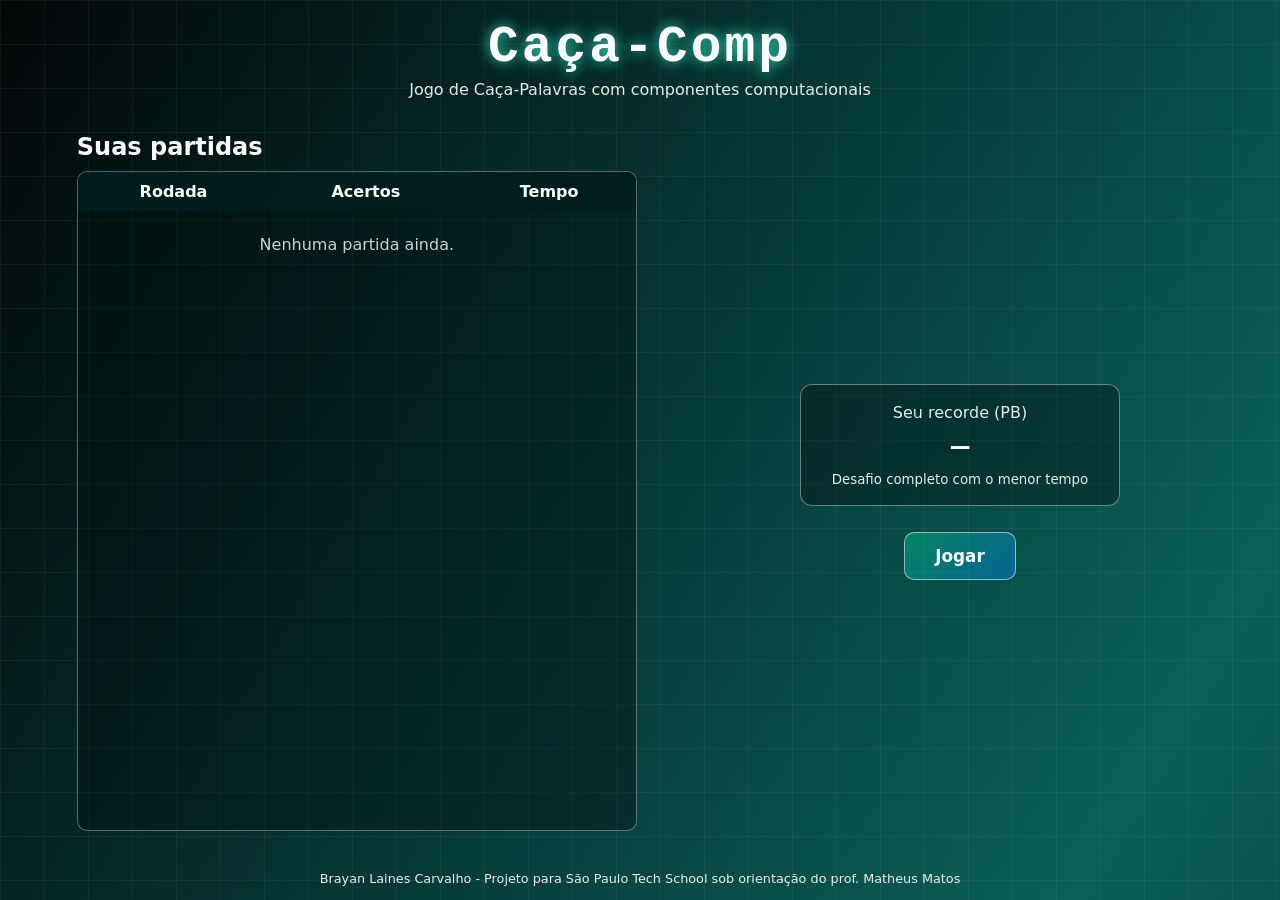
<file: index.html>
<!DOCTYPE html>
<html lang="pt-BR">
<head>
<meta charset="UTF-8">
<meta name="viewport" content="width=device-width, initial-scale=1">
<title>Caça-Comp</title>
<link rel="stylesheet" href="style.css">
</head>
<body class="menu-pg" data-pagina="menu">
<header class="topo">
  <h1>Caça-Comp</h1>
  <p class="sub">Jogo de Caça-Palavras com componentes computacionais</p>
</header>
<main class="menu">
  <section class="historico">
    <h2>Suas partidas</h2>
    <div class="rolagem">
      <table>
        <thead><tr><th>Rodada</th><th>Acertos</th><th>Tempo</th></tr></thead>
        <tbody id="corpo"></tbody>
      </table>
    </div>
  </section>
  <aside class="lateral">
    <div class="pb">
      <span>Seu recorde (PB)</span>
      <strong id="pb">—</strong>
      <small>Desafio completo com o menor tempo</small>
    </div>
    <a class="btn" href="jogo.html">Jogar</a>
  </aside>
</main>
<footer>Brayan Laines Carvalho - Projeto para São Paulo Tech School sob orientação do prof. Matheus Matos</footer>
<script src="script.js"></script>
</body>
</html>
</file>
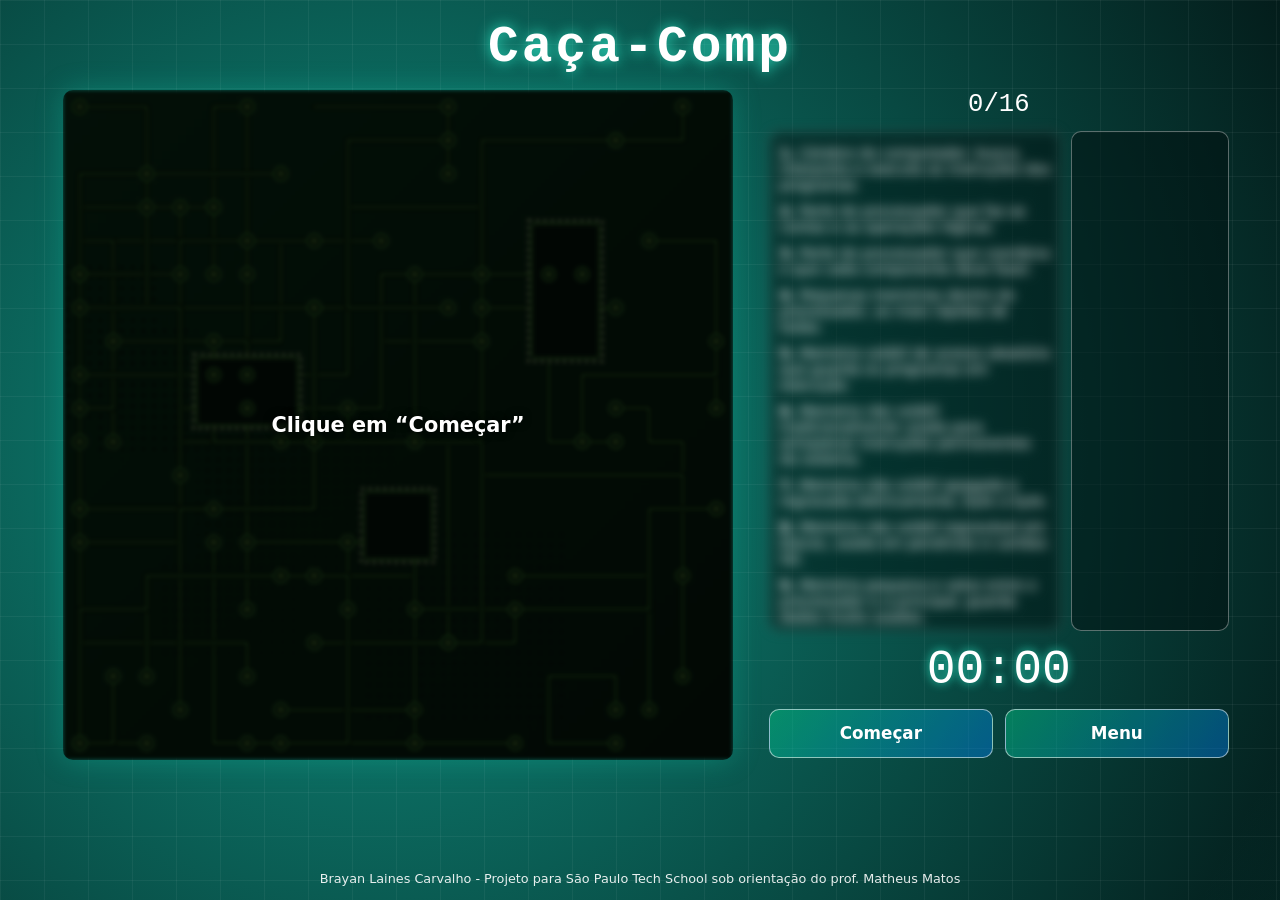
<file: jogo.html>
<!DOCTYPE html>
<html lang="pt-BR">
<head>
<meta charset="UTF-8">
<meta name="viewport" content="width=device-width, initial-scale=1">
<title>Caça-Comp — Jogo</title>
<link rel="stylesheet" href="style.css">
</head>
<body class="jogo-pg" data-pagina="jogo">
<header class="topo"><h1>Caça-Comp</h1></header>
<main class="jogo">
  <section class="col-tab">
    <div id="tabuleiro" class="tabuleiro coberto">
      <div class="celulas" id="celulas"></div>
      <div class="capa" id="capa"></div>
    </div>
    <div id="aviso" class="aviso"></div>
  </section>
  <aside class="painel">
    <div class="fracao" id="fracao">0/16</div>
    <div class="listas">
      <ol id="dicas" class="dicas"></ol>
      <ul id="achadas" class="achadas"></ul>
    </div>
    <div class="cron" id="cron">00:00</div>
    <div class="botoes">
      <button class="btn" id="btn-jogo">Começar</button>
      <button class="btn" id="btn-sair">Menu</button>
    </div>
  </aside>
</main>
<footer>Brayan Laines Carvalho - Projeto para São Paulo Tech School sob orientação do prof. Matheus Matos</footer>
<script src="dicas.js"></script>
<script src="script.js"></script>
</body>
</html>
</file>
<file: style.css>
* {
    box-sizing: border-box;
    margin: 0;
    padding: 0
}

body {
    min-height: 100vh;
    display: flex;
    flex-direction: column;
    color: #fff;
    font-family: 'Segoe UI', system-ui, Roboto, Arial, sans-serif;
    overflow-x: hidden;
    position: relative
}

body::before {
    content: "";
    position: fixed;
    inset: 0;
    pointer-events: none;
    z-index: 0;
    background-image: linear-gradient(rgba(255, 255, 255, .05) 1px, transparent 1px), linear-gradient(90deg, rgba(255, 255, 255, .05) 1px, transparent 1px);
    background-size: 44px 44px
}

body>* {
    position: relative;
    z-index: 1
}

.menu-pg {
    background: linear-gradient(120deg, #010707 0%, #0a5f58 22%, #020c0c 45%, #0e8f80 70%, #010707 100%);
    background-size: 400% 400%;
    animation: fluxo 70s ease-in-out infinite
}

.jogo-pg {
    background: radial-gradient(circle at 15% 25%, #0f8f80 0, transparent 45%), radial-gradient(circle at 85% 75%, #0b6f68 0, transparent 42%), radial-gradient(circle at 55% 115%, #13a58f 0, transparent 35%), #020c0c;
    background-size: 200% 200%;
    animation: fluxo 70s ease-in-out infinite
}

@keyframes fluxo {

    0%,
    100% {
        background-position: 35% 35%
    }

    50% {
        background-position: 65% 65%
    }
}

h1,
.cron,
.fracao {
    font-family: Consolas, 'Courier New', monospace
}

.topo {
    text-align: center;
    padding: 18px 16px 8px
}

h1 {
    font-size: clamp(2rem, 5vw, 3.2rem);
    letter-spacing: .06em;
    text-shadow: 0 0 14px #2de0c0
}

.sub {
    opacity: .9;
    margin-top: 4px
}

footer {
    text-align: center;
    font-size: .8rem;
    padding: 14px 12px;
    opacity: .9
}

/* botões */
.btn {
    position: relative;
    overflow: hidden;
    display: inline-block;
    text-align: center;
    text-decoration: none;
    cursor: pointer;
    color: #fff;
    font-family: inherit;
    font-weight: 600;
    font-size: 1.05rem;
    padding: .8em 1.8em;
    border-radius: 10px;
    border: 1px solid rgba(255, 255, 255, .55);
    background: linear-gradient(135deg, rgba(0, 220, 140, .4), rgba(0, 130, 255, .4));
    transition: transform .3s, box-shadow .3s
}

.btn::after {
    content: "";
    position: absolute;
    top: 0;
    left: -120%;
    width: 55%;
    height: 100%;
    background: linear-gradient(100deg, transparent, rgba(255, 255, 255, .5), transparent);
    transform: skewX(-20deg);
    transition: left 1s
}

.btn:hover {
    transform: translateY(-2px);
    box-shadow: 0 0 10px rgba(77, 240, 255, .6)
}

.btn:hover::after {
    left: 140%
}

.btn:active {
    transform: scale(.97)
}

.btn:disabled {
    opacity: .5;
    cursor: default;
    animation: none;
    transform: none;
    box-shadow: none
}

.btn:focus-visible {
    outline: 3px solid #fff;
    outline-offset: 3px
}

@keyframes pulso {

    0%,
    100% {
        box-shadow: 0 0 4px rgba(77, 240, 255, .35)
    }

    50% {
        box-shadow: 0 0 16px rgba(77, 240, 255, .8)
    }
}

@media(prefers-reduced-motion:reduce) {

    body,
    .btn,
    .btn::after {
        animation: none !important
    }

    .btn,
    .btn::after {
        transition: none !important
    }
}

/* menu */
.menu {
    flex: 1;
    display: grid;
    grid-template-columns: 1fr 1fr;
    padding: 2vw 0
}

.historico {
    display: flex;
    flex-direction: column;
    min-height: 0;
    justify-self: start;
    margin-left: 6vw;
    width: min(560px, calc(100% - 6vw))
}

.historico h2 {
    margin-bottom: 10px
}

.rolagem {
    flex: 1;
    min-height: 0;
    overflow: auto;
    border: 1px solid rgba(255, 255, 255, .35);
    border-radius: 10px;
    background: rgba(0, 15, 15, .4)
}

table {
    width: 100%;
    border-collapse: collapse
}

th,
td {
    padding: 10px 14px;
    text-align: center
}

th {
    position: sticky;
    top: 0;
    background: rgba(2, 30, 30, .95)
}

tbody tr:nth-child(even) {
    background: rgba(255, 255, 255, .07)
}

.vazio {
    opacity: .8;
    padding: 24px
}

.lateral {
    width: 320px;
    justify-self: center;
    align-self: center;
    display: flex;
    flex-direction: column;
    align-items: center;
    gap: 26px
}

.pb {
    width: 100%;
    text-align: center;
    padding: 18px;
    border: 1px solid rgba(255, 255, 255, .4);
    border-radius: 12px;
    background: rgba(0, 15, 15, .4)
}

.pb span,
.pb small {
    display: block;
    opacity: .9
}

.pb strong {
    display: block;
    font-size: 1.9rem;
    margin: 8px 0;
    font-family: Consolas, 'Courier New', monospace
}

/* jogo */
.jogo {
    flex: 1;
    display: flex;
    align-items: flex-start;
    gap: 24px;
    padding: 6px 4vw
}

.col-tab {
    flex: 1;
    display: flex;
    flex-direction: column;
    align-items: center
}

.tabuleiro {
    --cel: clamp(16px, min(calc((100vh - 230px)/20), calc((100vw - 40px)/20)), 34px);
    position: relative;
    width: calc(var(--cel)*20);
    height: calc(var(--cel)*20);
    border-radius: 10px;
    overflow: hidden;
    box-shadow: 0 0 28px rgba(20, 200, 170, .3)
}

.placa {
    position: absolute;
    inset: 0;
    width: 100%;
    height: 100%;
    transition: filter .3s
}

.coberto .placa {
    filter: blur(2px) brightness(.75)
}

.celulas {
    position: absolute;
    inset: 0;
    display: grid;
    grid-template-columns: repeat(20, 1fr);
    grid-template-rows: repeat(20, 1fr);
    transition: opacity .25s
}

.coberto .celulas {
    opacity: 0;
    pointer-events: none
}

.c {
    display: flex;
    align-items: center;
    justify-content: center;
    font-weight: 700;
    font-size: calc(var(--cel)*.58);
    color: #fff;
    text-shadow: 0 0 3px #000, 0 1px 2px #000;
    cursor: pointer;
    user-select: none;
    border-radius: 6px
}

.c:hover {
    background: rgba(255, 255, 255, .18)
}

.c.ach,
.c.ach:hover {
    background: rgba(45, 255, 110, .22)
}

.c.sel {
    box-shadow: inset 0 0 0 2px #29a8ff, 0 0 6px #29a8ff
}

.c.piscar {
    animation: piscar .4s 3
}

@keyframes piscar {
    50% {
        background: #2dff6e;
        color: #003d12;
        text-shadow: none
    }
}

.capa {
    position: absolute;
    inset: 0;
    display: flex;
    align-items: center;
    justify-content: center;
    font-size: 1.3rem;
    font-weight: 600;
    text-shadow: 0 0 8px #000;
    pointer-events: none
}

.aviso {
    min-height: 2.2rem;
    margin-top: 8px;
    font-size: 1.4rem;
    font-weight: 700;
    opacity: 0;
    text-shadow: 0 0 10px #2dff6e
}

.painel {
    width: min(460px, 42vw);
    display: flex;
    flex-direction: column;
    gap: 12px;
    margin-left: auto
}

.fracao {
    font-size: 1.6rem;
    text-align: center
}

.listas {
    display: flex;
    gap: 10px
}

.dicas,
.achadas {
    list-style: none;
    max-height: calc(100vh - 400px);
    min-height: 180px;
    overflow: auto;
    padding: 8px 10px;
    border: 1px solid rgba(255, 255, 255, .35);
    border-radius: 10px;
    background: rgba(0, 15, 15, .5);
    font-size: .88rem
}

.dicas {
    flex: 2;
    transition: filter .3s
}

.dicas.ofusc {
    filter: blur(6px);
    user-select: none
}

.dicas li {
    padding: 5px 0;
    transition: opacity .5s
}

.dicas li.achada {
    opacity: .3
}

.dicas .erro {
    color: #ffd37a
}

.achadas {
    flex: 1;
    min-width: 120px
}

.achadas li {
    padding: 5px 0;
    font-weight: 600
}

.cron {
    font-size: 3rem;
    text-align: center;
    font-variant-numeric: tabular-nums;
    text-shadow: 0 0 10px #2de0c0
}

.botoes {
    display: flex;
    gap: 12px;
    justify-content: center
}

.botoes .btn {
    flex: 1;
    padding: .8em .6em
}

/* modal */
.modal {
    position: fixed;
    inset: 0;
    z-index: 10;
    display: flex;
    align-items: center;
    justify-content: center;
    background: rgba(0, 0, 0, .6)
}

.caixa {
    width: min(400px, 90vw);
    padding: 26px;
    text-align: center;
    border-radius: 14px;
    border: 1px solid rgba(255, 255, 255, .5);
    background: rgba(2, 18, 18, .95)
}

.caixa p {
    margin: 12px 0 20px
}

.acoes {
    display: flex;
    gap: 12px;
    justify-content: center;
    flex-wrap: wrap
}

@media(min-width:851px) {
    .menu-pg {
        height: 100vh
    }

    .menu {
        min-height: 0;
        grid-template-rows: minmax(0, 1fr)
    }
}

@media(max-width:850px) {
    .rolagem {
        flex: none;
        max-height: 60vh
    }

    .menu {
        grid-template-columns: 1fr;
        padding: 2vw 6vw
    }

    .historico {
        margin-left: 0;
        width: 100%
    }

    .menu,
    .jogo {
        flex-direction: column;
        align-items: center
    }

    .painel,
    .lateral {
        width: 100%;
        margin-left: 0
    }

    .col-tab {
        width: 100%;
        flex: none
    }

    .dicas,
    .achadas {
        max-height: 300px
    }
}
</file>
